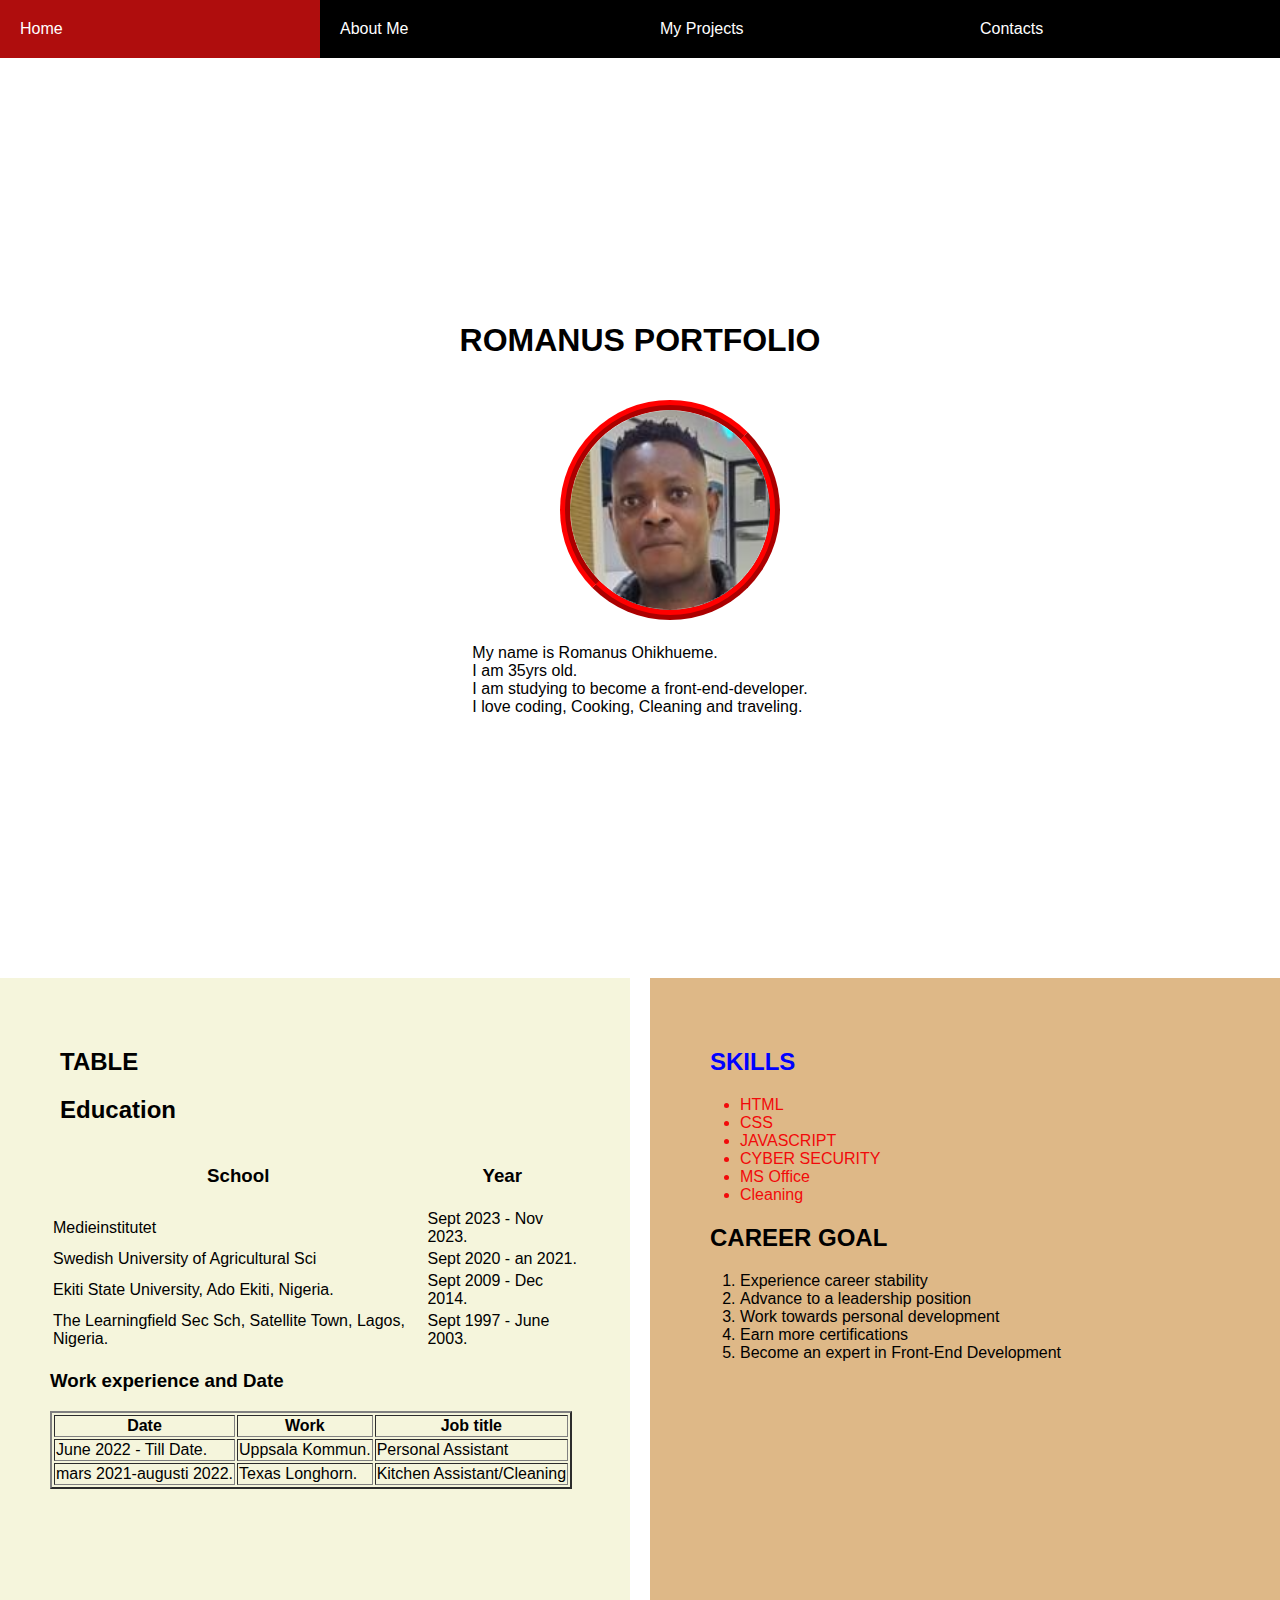
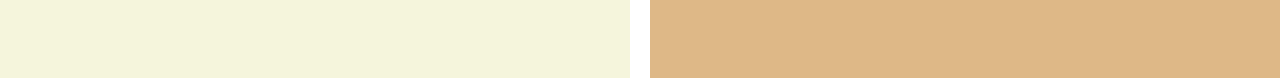
<file: about.html>
<!DOCTYPE html>
<html lang="en">
<head>
    <meta charset="UTF-8">
    <meta name="viewport" content="width=device-width, initial-scale=1.0">
    <title>About me</title>
    <link rel="stylesheet" href="css/main.css">
</head>
<body>
    <!-- (A) MENU WRAPPER -->
    <nav id="hamnav">
        <!-- (B) THE HAMBURGER -->
            <label for="hamburger">&#9776;</label>
           <input type="checkbox" id="hamburger"/> 
               
                   <!-- (C) MENU ITEMS -->
                   <div id="hamitems">
                   <a href="index.html">Home</a>
                   <a href="about.html">About Me</a>
                   <a href="projects.html">My Projects</a>
                   <a href="contact.html">Contacts</a>
                   </div>
    </nav>
    <header class="about-header">
        
       <h1>ROMANUS PORTFOLIO</h1>
       <div>
        <img src="Image/pic-modified.png" alt="image"class="profile-image">
       </div>
       <div class="info">
           
            My name is Romanus Ohikhueme. <br>
            I am 35yrs old. <br> I am studying to become a front-end-developer. <br>I love coding, Cooking, Cleaning and traveling.
           
       </div>
       
   </header>
   <div class="wrapper">
        <main>
 
                <h2>TABLE</h2>
                <h2>Education</h2>
                <table>
                    
                    <thead>
                        <tr>
                            <th>
                                <h3>School</h3>
                            </th>
                            <th>
                                <h3>Year</h3>
                            </th>
                        </tr>
                    </thead>
                    
                    <tbody>
                        <tr>
                            <td>Medieinstitutet</td>
                            <td>Sept 2023 - Nov 2023.</td>
                        </tr>
                        <tr>
                            <td>Swedish University of Agricultural Sci</td>
                            <td>Sept 2020 - an 2021.</td>
                        </tr>
                        <tr>
                            <td>Ekiti State University, Ado Ekiti, Nigeria.</td>
                            <td>Sept 2009 - Dec 2014.</td>
                        </tr>

                        <tr>
                            <td>The Learningfield Sec Sch, Satellite Town, Lagos, Nigeria.</td>
                            <td>Sept 1997 - June 2003.</td>
                        </tr>
                    </tbody>
                </table>

                <h3>Work experience and Date</h3>
                <table border="2">
                    <thead>
                        <tr>
                            <th>Date</th>
                            <th>Work</th>
                            <th>Job title</th>
                        </tr>
                    </thead>

                    <tbody>
                        <tr>
                            <td>June 2022 - Till Date.</td>
                            <td>Uppsala Kommun.</td>
                            <td>Personal Assistant</td>
                        </tr>

                        <tr>
                            <td>mars 2021-augusti 2022.</td>
                            <td>Texas Longhorn.</td>
                            <td>Kitchen Assistant/Cleaning</td>
                        </tr>

                    </tbody>
                </table>
                    

                <br>

            

        </main>

        <aside>
      
            <div id="list">
           <h2>SKILLS</h2>
           <ul>
               <li>HTML</li>
               <li>CSS</li>
               <li>JAVASCRIPT</li>
               <li>CYBER SECURITY</li>
               <li>MS Office </li>
               <li>Cleaning</li>
           </ul>  
           </div>   
           
           <h2>CAREER GOAL</h2>
           <ol>
               <li>Experience career stability</li>
               <li>Advance to a leadership position</li>
               <li>Work towards personal development</li>
               <li>Earn more certifications</li>
               <li>Become an expert in Front-End Development </li>
              
           </ol>
          



       
        </aside>
   
    </div>

</body>
</html>
</file>
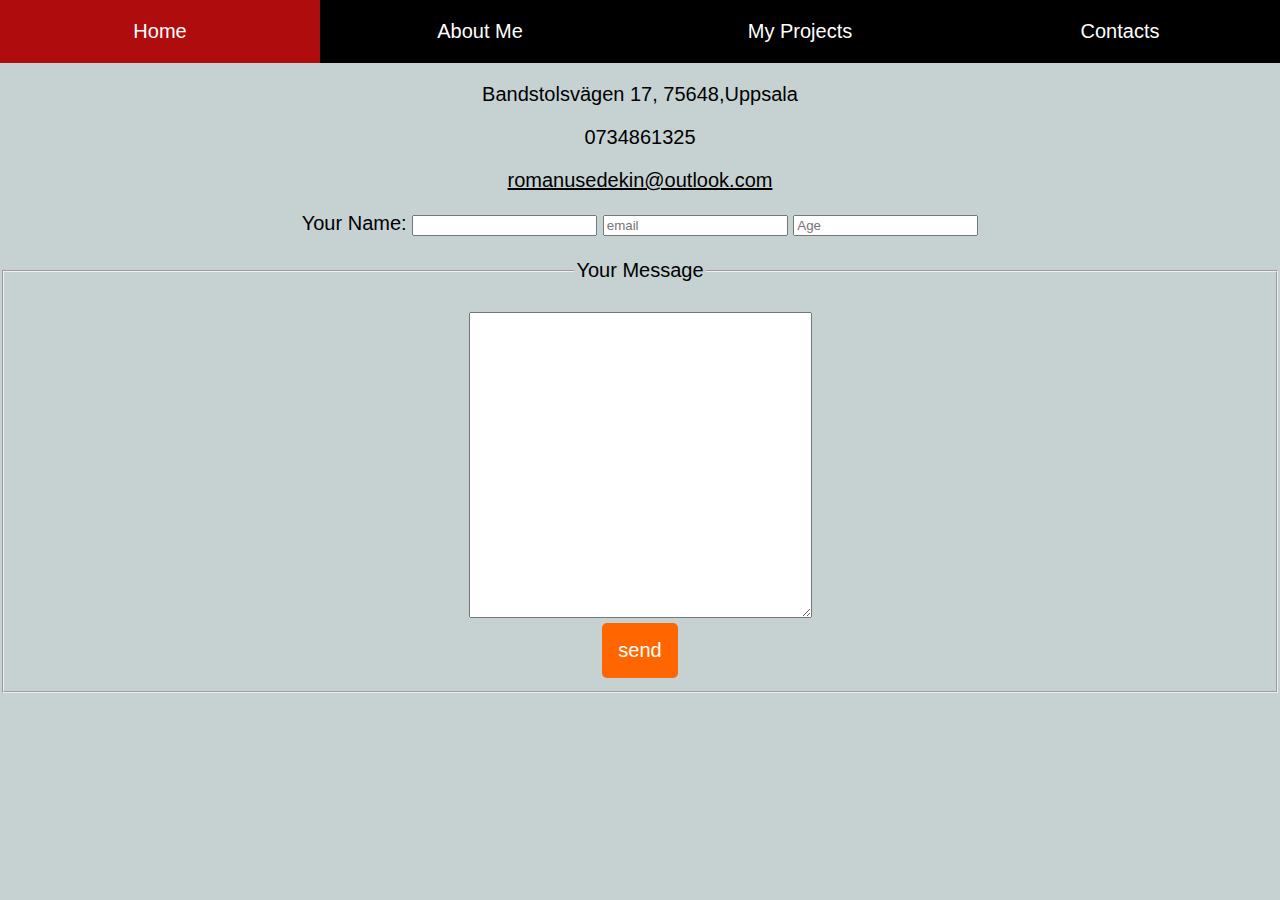
<file: contact.html>
<!DOCTYPE html>
<html lang="en">
  <head>
    <meta charset="UTF-8" />
    <title>my contact</title>
    <link rel="stylesheet" href="css/main.css" />
  </head>
  <body class="contact-page">
    <!-- (A) MENU WRAPPER -->
    <nav id="hamnav">
      <!-- (B) THE HAMBURGER -->
      <label for="hamburger">&#9776;</label>
      <input type="checkbox" id="hamburger" />

      <!-- (C) MENU ITEMS -->
      <div id="hamitems">
        <a href="index.html">Home</a>
        <a href="about.html">About Me</a>
        <a href="projects.html">My Projects</a>
        <a href="contact.html">Contacts</a>
      </div>
    </nav>
    <div>
      <p>Bandstolsvägen 17, 75648,Uppsala</p>
      <p>0734861325</p>
      <p><u>romanusedekin@outlook.com</u></p>

      <form>
        <label>Your Name:</label>
        <input type="text" required name="surname" />
        <input type="text" placeholder="email" name="email address" />
        <input type="number" placeholder="Age" name="age" /><br /><br />
        <fieldset>
          <legend>Your Message</legend>
          <br />
          <textarea name="" id="" cols="40" rows="20"></textarea><br />
          <button type="submit">send</button>
        </fieldset>
      </form>
    </div>
  </body>
</html>
</file>
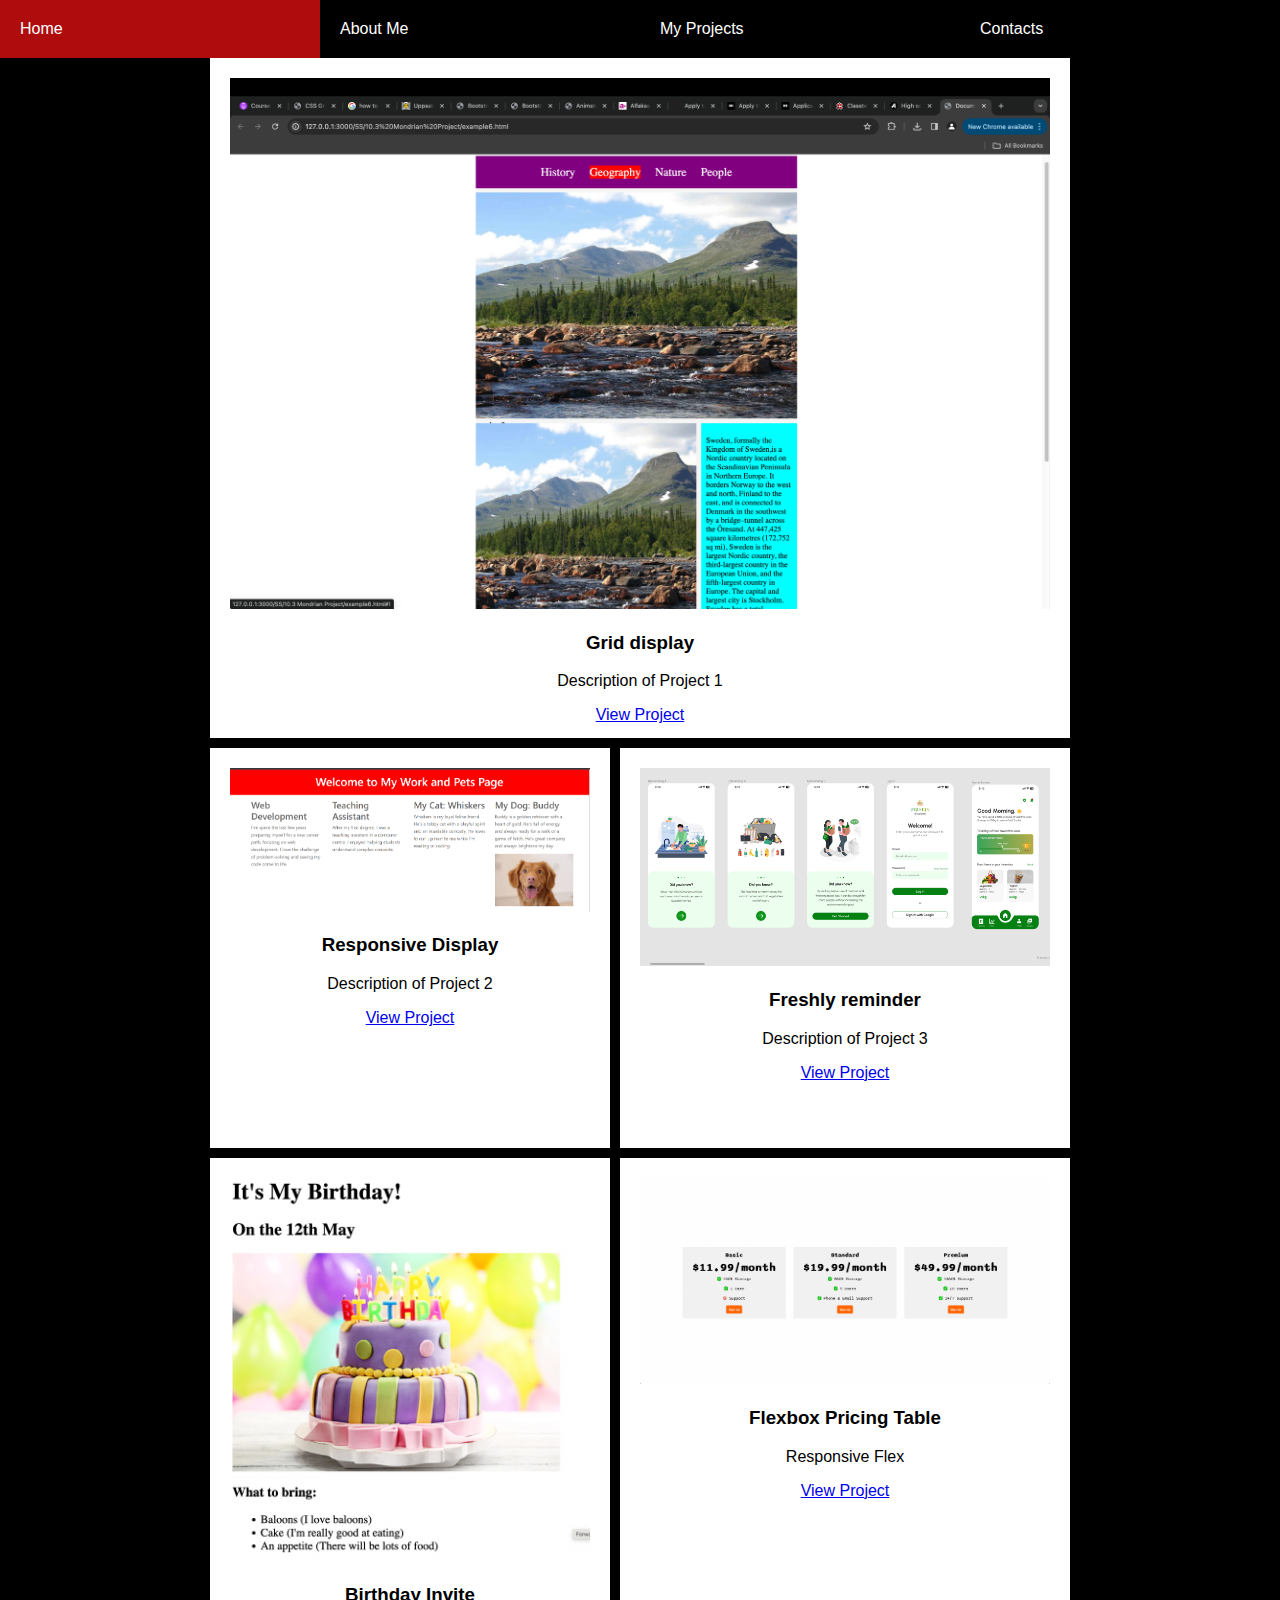
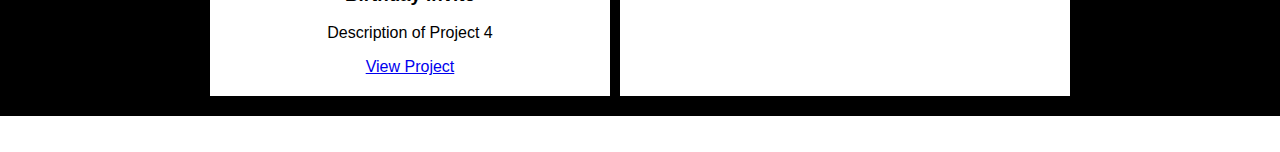
<file: projects.html>
<!DOCTYPE html>
<html lang="en">
    <head>
        <meta charset="UTF-8">
        <meta name="viewport" content="width=device-width, initial-scale=1.0">
        <title>Projects</title>
        <link rel="stylesheet" href="css/main.css">
    </head>
    <body>
        <nav id="hamnav">
            <!-- (B) THE HAMBURGER -->
                   <label for="hamburger">&#9776;</label>
                       <input type="checkbox" id="hamburger"/>
                   
                       <!-- (C) MENU ITEMS -->
                       <div id="hamitems">
                       <a href="index.html">Home</a>
                       <a href="about.html">About Me</a>
                       <a href="projects.html">My Projects</a>
                       <a href="contact.html">Contacts</a>
                       </div>
                   </nav>
        <section class="project-container">
            

            <div class="project one">
                <img src="./Image/Screenshot 2024-01-23 at 18.14.43.png" alt="Project 1" width="400">
                <h3>Grid display</h3>
                <p>Description of Project 1</p>
                <a href="http://127.0.0.1:3000/SS/10.3%20Mondrian%20Project/example6.html" target="_blank">View Project</a>
            </div> 

            <div class="project two">
                <img src="./Image/work and pet.png" alt="Project 4" width="400">
                <h3>Responsive Display</h3>
                <p>Description of Project 2</p>
                <a href="http://127.0.0.1:3000/SS/8.2%20Responsiveness/project/index.html" target="_blank">View Project</a>
            </div>

            <div class="project three">
                <img src="./Image/Screenshot 2024-01-18 at 19.45.25.png" alt="Project 4" width="400">
                <h3>Freshly reminder</h3>
                <p>Description of Project 3</p>
                <a href="https://www.figma.com/file/XRzi0xQD2VgitaEt2hMEJx/Freshly?type=design&node-id=0%3A1&mode=design&t=39NZfEqkYQXlWSWq-1" target="_blank">View Project</a>
            </div>

            <div class="project four">
                <img src="Image/birthday-invite.png" alt="Project 3" width="400">
                <h3>Birthday Invite</h3>
                <p>Description of Project 4</p>
                <a href="http://127.0.0.1:3000/HTML/4.3%20HTML%20Porfolio%20Project/index.html" target="_blank">View Project</a>
            </div>

            <div class="project five">
                <img src="Image/goal-large.png" alt="Project 2" width="500">
                <h3>Flexbox Pricing Table</h3>
                <p>Responsive Flex</p>
                <a href="http://127.0.0.1:3000/SS/9.4%20Flexbox%20Pricing%20Table%20Project/index.html" target="_blank">View Project</a>
            </div>

            

           

            

  <!-- Add more project entries as needed -->

        </section>
        <br> <br>
    </body>
</html>
</file>
<file: css/main.css>
body, html {
  
  margin: 0;
  padding: 0;
  font-family: Arial, sans-serif;
  
}
/* [ON BIG SCREEN] */
/* (A) WRAPPER */
#hamnav {
  width: 100%;
  background: #000;
  }
  
  /* (B) HORIZONTAL MENU ITEMS */
  #hamitems { 
    display: flex;
 }
  #hamitems a {
  flex-grow: 1;
  flex-basis: 0;
  padding: 20px;
  color: white;
  text-decoration: none;
  /*text-align: center;*/
  }
  #hamitems a:hover { 
  background: #af0d0d; }
  
  /* (C) HIDE HAMBURGER */
  #hamnav label, #hamburger {
   display: none; }


  /* [ON SMALL SCREENS] */
@media (max-width: 600px){
  /* (A) BREAK INTO VERTICAL MENU */
  #hamitems a {
    box-sizing: border-box;
    display: block;
    width: 100%;
    border-top: 1px solid #333;
  }
   
  /* (B) SHOW HAMBURGER ICON */
  #hamnav label { 
    display: inline-block; 
    color: white;
    background: #a02620;
    font-style: normal;
    font-size: 2em;
    padding: 5px;
  }
  
  /* (C) TOGGLE SHOW/HIDE MENU */
  #hamitems { 
    display: none;
   }
  #hamnav input:checked ~ #hamitems {
     display: block; }
  }
  /*HOME PAGE*/

  .home-head {
    height: 80vh;
    /*background-color: rgb(165, 167, 167);*/
    padding: 30px;
    color: white;
    background-image: url('../Image/waranont-joe-qXH4i3kQgIU-unsplash.jpg'); 
      background-size: cover; 
      background-position: center; 
      display: flex;
      flex-direction: column;
      /*justify-content: center;*/
      align-items: center;
      
      animation: fadeIn 6s ease-in-out;
      
    }
    
    .intro-text {
      text-align: center;
      max-width: 600px;
      animation: slideInFromLeft 2s ease-in-out;
    }
    
    @keyframes fadeIn {
      from {
        opacity: 0;
      }
      to {
        opacity: 1;
      }
    }
    
    @keyframes slideInFromLeft {
      from {
        transform: translateX(-50%);
        opacity: 0;
      }
      to {
        transform: translateX(0);
        opacity: 1;
      }
    }
  

/* ABOUT PAGE*/

.profile-image {
    border: 10px ridge red;
    border-radius: 100%;
    margin: 20px;
}

header {
  animation: fadeIn 4s ease-in-out;
  height: 100vh;
  display: flex;
  flex-direction: column;
  justify-content: center;
  align-items: center;
}
#list> h2 {
  color: blue;
  
}

h2 {
  margin-left: 10px;
}

ul {
  color: rgb(242, 10, 10);
  
}

.wrapper {
  display: flex;
  flex-direction: column;
}


.contact {
    margin: 16px;
    margin-left: 500px;
    font-size: 30px;
}

/* RESPONSIVITY*/


main {
    width: 100%;
    height: 600px;
    background-color: beige;
    margin-right: 20px;
    margin-top: 20px;
    padding: 50px;
}

aside {
    width: 100%;
    height: 600px;
    background-color: burlywood;
    margin-top: 20px;
    padding: 50px;
    
    
}



@media screen and (min-width: 800px){
    .wrapper {
        flex-direction: row;
        
    }
    main {
        width: 50%;
        height: 600px;
        overflow: auto;
    }

    aside {
        width: 50%;
        overflow: auto;
    }
    
}




/*.landing-page {
  height: 100vh;
  display: flex;
  flex-direction: column;
  justify-content: center;
  align-items: center;
}*/




footer {
 background-color: black;
 height: 50px;
 color: white;
 padding: 10px;
}

/* CONTACT PAGE*/
.contact-page {
  height: 100%;
  background-color: rgb(198, 210, 210);
  text-align: center;
  font-size: 20px;
}
button {
  padding: 16px;
  background-color: #ff6600;
  color: #fff;
  border-radius: 5px;
  border: none;
  font-size: 20px;
  
}
 /* PROJECT PAGE*/
.project-container {
  display: grid;
  grid-template-columns: 400px 450px;
  grid-template-rows: 680px 400px auto;
  gap: 10px;
  justify-content: center;
  
  background-color: #000;
  
}
.project {
  background-color: white;
  padding: 20px;
  text-align: center;
}
.one {
  grid-column: span 2;
}
.two {
  
}
.three {
 
}
.four {
  margin-bottom: 20px;
}
.five {
  margin-bottom: 20px;
}
img {
  width: 100%;
  /*height: 100%;*/
 
}
</file>
